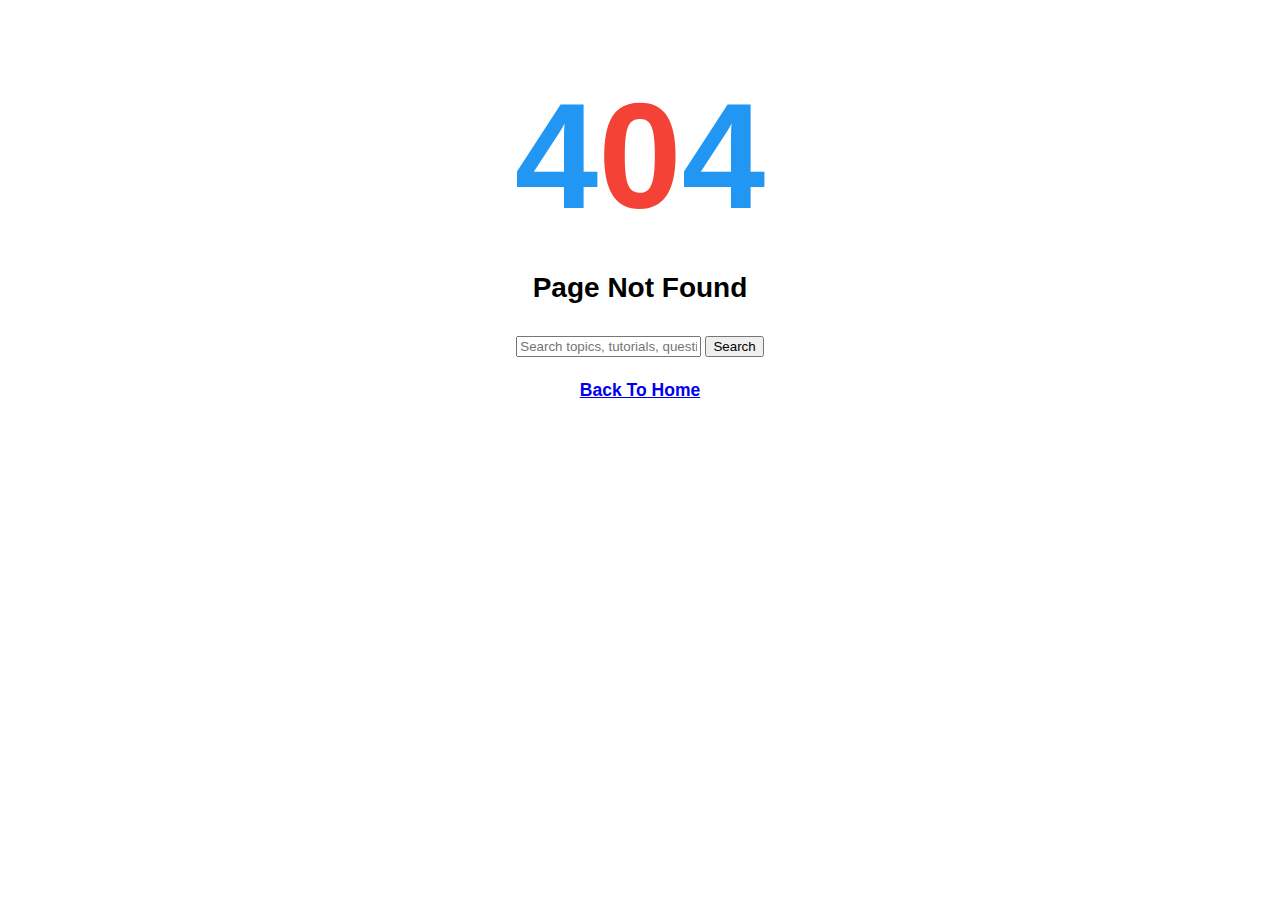
<file: wp-content/themes/cooking/inc/index.html>
<!DOCTYPE html>
<html>
<head>
	<title>404 Error - Page Not Found</title>
	<link href="favicon.png" rel="icon" type="image/x-icon">
	<style type="text/css">
		.container{
			width: 300px;
	    margin: 70px auto;
	    text-align: center;
	    font-size: 15px;
	    font-family: sans-serif;
	    line-height: 1.6;
		}
		h1{
			font-size: 150px;
	    line-height: normal;
	    margin: 0px;
	    color: #2196F3;
		}
		h1 span{
			color: #F44336;
		}
		h2{
			font-size: 28px;
		}
	</style>
</head>
<body>
	<div class="container">
	  <h1>4<span>0</span>4</h1>
	  <h2>Page Not Found</h2>
	 
	  
	  <form action="https://www.google.com/search" method="get" target="_blank" class="site-search clearfix">
	    <input type="hidden" value="coderwell.com" name="sitesearch">            
	    <input type="text" name="q" placeholder="Search topics, tutorials, questions and answers..." id="searchInput" class="search">
	    <input type="submit" value="Search" class="btn">
	  </form>

	  <h3><a href="https://www.coderwell.com">Back To Home</a></h3>
	</div>

</body>
</html>
</file>
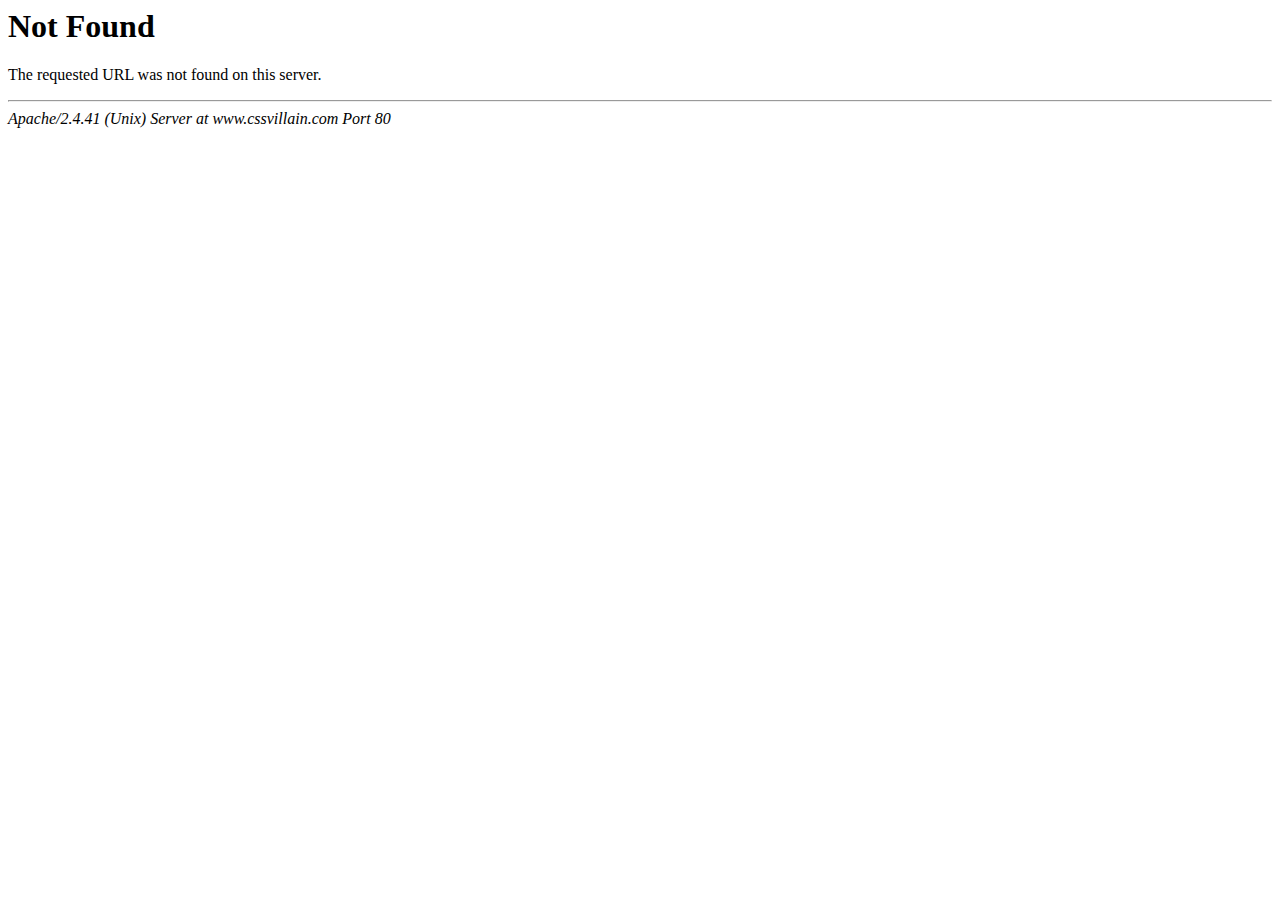
<file: assets/images/buttone539.html>
<!DOCTYPE HTML PUBLIC "-//IETF//DTD HTML 2.0//EN">
<html><head>
<title>404 Not Found</title>
</head><body>
<h1>Not Found</h1>
<p>The requested URL was not found on this server.</p>
<hr>
<address>Apache/2.4.41 (Unix) Server at www.cssvillain.com Port 80</address>
</body></html>
</file>
